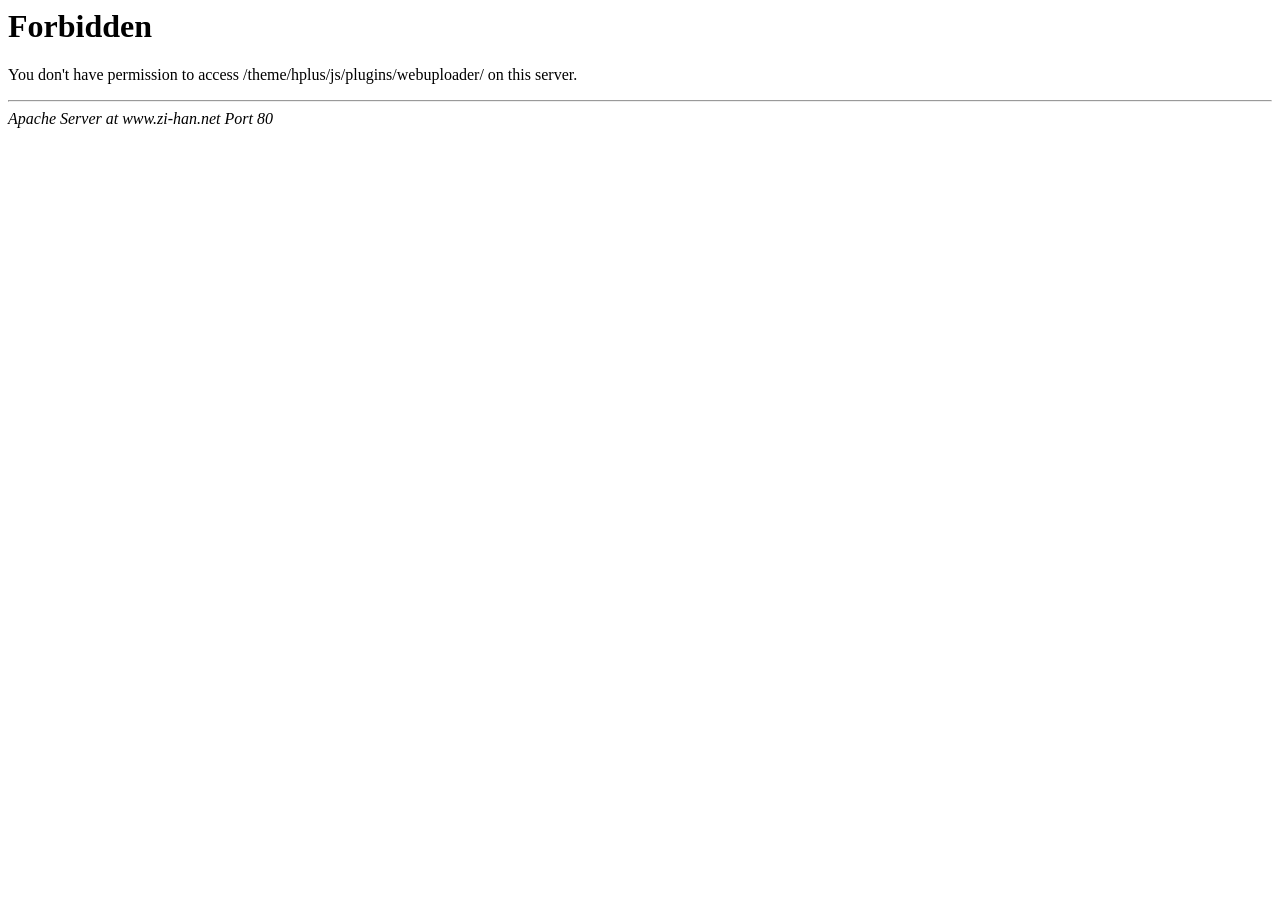
<file: message-html/assets/js/plugins/webuploader/index.html>
<!DOCTYPE HTML PUBLIC "-//IETF//DTD HTML 2.0//EN">
<html><head>
<title>403 Forbidden</title>
</head><body>
<h1>Forbidden</h1>
<p>You don't have permission to access /theme/hplus/js/plugins/webuploader/
on this server.</p>
<hr>
<address>Apache Server at www.zi-han.net Port 80</address>
</body></html>
</file>
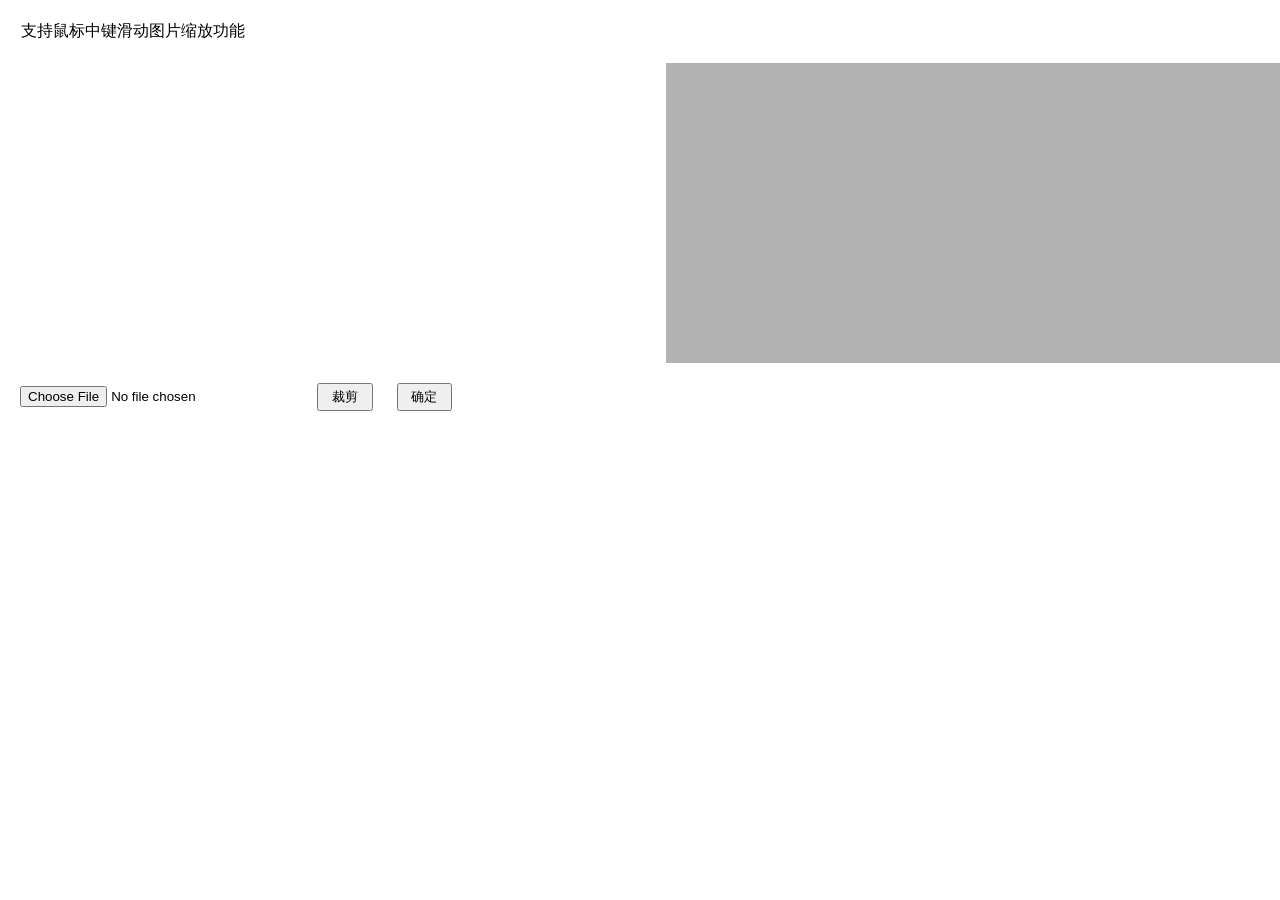
<file: message-html/assets/js/plugins/photoClip/clip.html>
<!doctype html>
<html lang="zh">
<head>
<meta charset="UTF-8">
<meta http-equiv="X-UA-Compatible" content="IE=edge,chrome=1"> 
<meta name="viewport" content="width=device-width, initial-scale=1.0, minimum-scale=1.0, maximum-scale=1.0, user-scalable=no, minimal-ui" />
<meta name="apple-mobile-web-app-capable" content="yes" />
<meta name="format-detection" content="telephone=no, email=no" />
<title>支持移动设备触摸手势的jQuery图片裁剪插件</title>	
<style>
*{margin:0;padding: 0;}
.header p{padding:1.3rem;}
.clipbox{width:100%;clear:both;}
.btn{padding:.2rem .8rem;}
#clipArea {
	float:left;
	width:48%; 
	height: 300px;
}
#ifile,
#clipBtn {
	margin: 20px;
}
#view {
	float: right;
	width:48%;
	margin: 0;
	background: rgba(0,0,0,.3);
	height: 300px;
	position: relative;
}
/*#view p{position: absolute;width:200px;height:200px;left:50%;top:50%;margin:-100px 0 0 -100px;}*/
#view p{position: absolute;top:0;left:0;}
</style>
<!--[if IE]>
	<script src="../admin/adminLte/js/html5shiv.min.js"></script>
<![endif]-->
</head>
<body ontouchstart="">
<article class="htmleaf-container">
	<header class="header">
		<p>支持鼠标中键滑动图片缩放功能</p>
	</header>

	<div class="clipbox">
		<div id="view"><p></p></div>
		<div id="clipArea"></div>
	</div>

	<footer class="related">
		<input type="file" id="ifile">
		<button id="clipBtn" class="btn">裁剪</button>
		<button id="okBtn" class="btn">确定</button>
	</footer>
</article>

<script src="../../jquery.min.js"></script>
<script src="./iscroll-zoom.js"></script>
<script src="./hammer.js"></script>
<script src="./jquery.photoClip.js"></script>
<script>
//document.addEventListener('touchmove', function (e) { e.preventDefault(); }, false);
//

var parent_show = null;
// var parent_key = parent.$('.photoClip').attr('name');
var parent_config = parent.$('.photoClip').data('iSet');
var parent_key = parent_config.parent_key;
var index = parent.layer.getFrameIndex(window.name); //获取窗口索引
var to_parent = {};
var area = $('#clipArea');
// alert(parent_key);

// if (parent_key == undefined) alert('上传图片的name未设置');
//console.log(parent_config);
//console.log(parent_config)
if (!parent_config || parent_config.width == '' || parent_config.height =='')
{
	alert('参数配置有误，请检查!'); 
}
parent_config.width = parseInt(parent_config.width,10);
parent_config.height = parseInt(parent_config.height,10);

$('#view>p').css({
	width:parent_config.width,
	height:parent_config.height,
	top:(area.height()-parent_config.height)/2,
	left:(area.width()-parent_config.width)/2,
	border:'1px dotted #fff'
});

$("#clipArea").photoClip({
	width: parent_config.width,
	height: parent_config.height,
	file: "#ifile",
	view: "#view>p",
	ok: "#clipBtn",
	strictSize:true,
	loadStart: function() {
		console.log("读取中...");
	},
	loadComplete: function(e){
		//val = val.match(/data\:image\/(\w+);base64/);
		//imgtype = val[1];
		to_parent.big = e.replace('data:image','data/image');
		console.log("读取完成");
	},
	clipFinish: function(dataURL){
		to_parent.small = dataURL.replace('data:image','data/image');
		parent_show = dataURL;		
		//console.log(dataURL);
	}
});

$(function(){
	$('#okBtn').on('click', function(){
		//什么都没做，直接关闭
		if (isNullObj(to_parent)) parent.layer.close(index);

		
			//data[parent_key] = parent_show;

		var tmp_josn,
			tmp_obj = parent.document.getElementById(parent_config.pagepics_id),
			tmp_val = $.trim(tmp_obj.value);

		if (tmp_val !=''){
			//已经有内容，有相同的成员先删后插
			tmp_josn = $.parseJSON(tmp_val);

			tmp_josn[parent_key] = parent_show;
			tmp_obj.value = JSON.stringify(tmp_josn);
			//alert(tmp_obj.value)
		}else{
			var data = [];
			data[0] = parent_show;
			//没内容则直接赋值
			tmp_obj.value = JSON.stringify(data);
			//alert(tmp_obj.value)
		}

		if(parent_show != null) {
			image_lists_id = parent_config.image_lists_id;
			// image_lists = parent.image_lists;
			parent.$('#'+image_lists_id).append('<li ><img src="'+parent_show+'" width="120" height="120" ><a class="close"><i class="fa fa-close"></i></a></li>');
		}
		parent.layer.close(index);
	})
})

//可以判断是否为空，obj = new Object() 和 obj = {} 两种形式
function isNullObj(obj){
    for(var i in obj){
        if(obj.hasOwnProperty(i)){
            return false;
        }
    }
    return true;
}
</script>
</body>
</html>
</file>
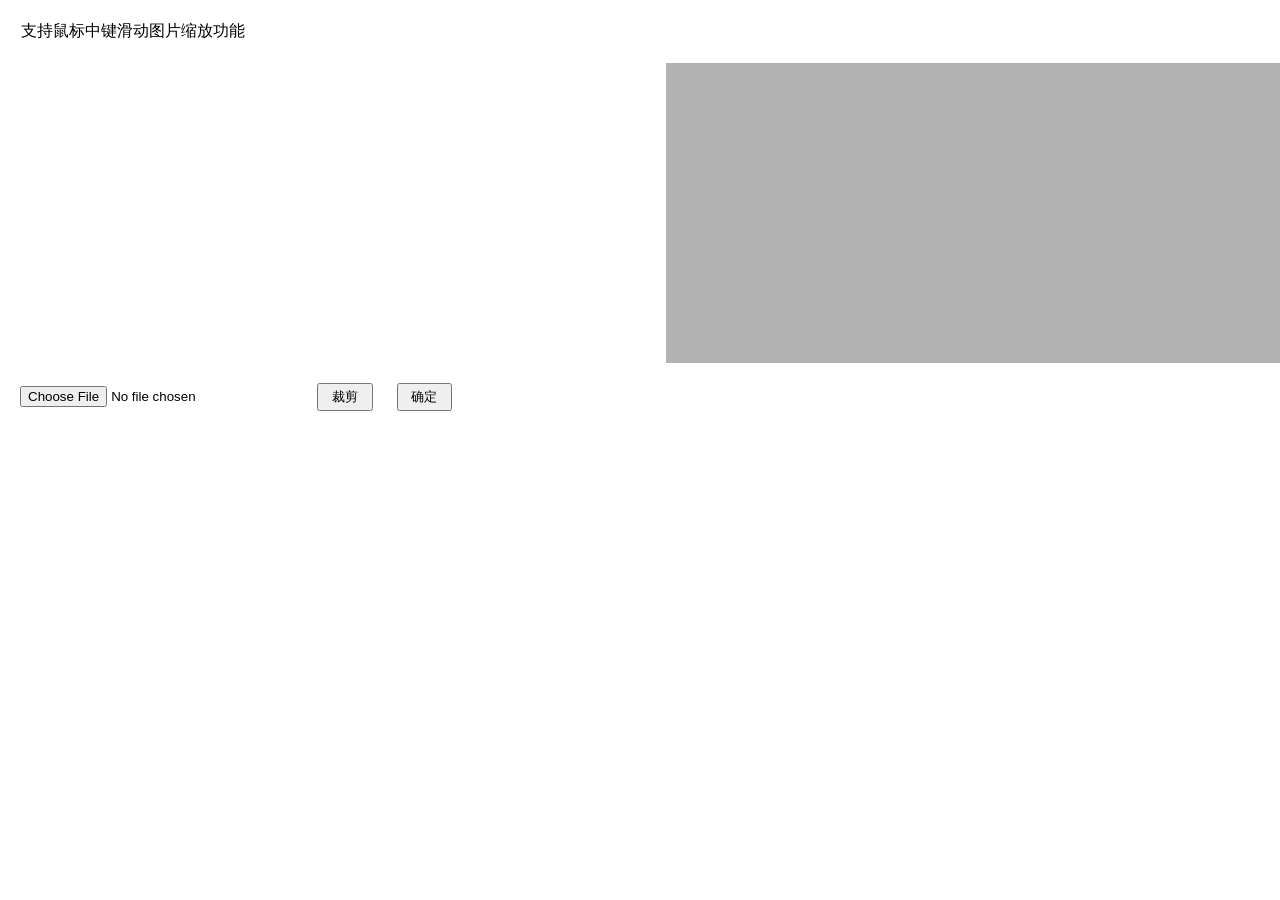
<file: message-html/assets/js/plugins/photoClip/clip_emp.html>
<!doctype html>
<html lang="zh">
<head>
<meta charset="UTF-8">
<meta http-equiv="X-UA-Compatible" content="IE=edge,chrome=1"> 
<meta name="viewport" content="width=device-width, initial-scale=1.0, minimum-scale=1.0, maximum-scale=1.0, user-scalable=no, minimal-ui" />
<meta name="apple-mobile-web-app-capable" content="yes" />
<meta name="format-detection" content="telephone=no, email=no" />
<title>支持移动设备触摸手势的jQuery图片裁剪插件</title>	
<style>
*{margin:0;padding: 0;}
.header p{padding:1.3rem;}
.clipbox{width:100%;clear:both;}
.btn{padding:.2rem .8rem;}
#clipArea {
	float:left;
	width:48%; 
	height: 300px;
}
#ifile,
#clipBtn {
	margin: 20px;
}
#view {
	float: right;
	width:48%;
	margin: 0;
	background: rgba(0,0,0,.3);
	height: 300px;
	position: relative;
}
/*#view p{position: absolute;width:200px;height:200px;left:50%;top:50%;margin:-100px 0 0 -100px;}*/
#view p{position: absolute;top:0;left:0;}
</style>
<!--[if IE]>
	<script src="../admin/adminLte/js/html5shiv.min.js"></script>
<![endif]-->
</head>
<body ontouchstart="">
<article class="htmleaf-container">
	<header class="header">
		<p>支持鼠标中键滑动图片缩放功能</p>
	</header>

	<div class="clipbox">
		<div id="view"><p></p></div>
		<div id="clipArea"></div>
	</div>

	<footer class="related">
		<input type="file" id="ifile">
		<button id="clipBtn" class="btn">裁剪</button>
		<button id="okBtn" class="btn">确定</button>
	</footer>
</article>

<script src="../../jquery.min.js"></script>
<script src="./iscroll-zoom.js"></script>
<script src="./hammer.js"></script>
<script src="./jquery.photoClip.js"></script>
<script>
//document.addEventListener('touchmove', function (e) { e.preventDefault(); }, false);
//

var parent_show = null;
// var parent_key = parent.$('.photoClip').attr('name');
var parent_config = parent.$('.photoClip').data('iSet');
var parent_key = parent_config.parent_key;
var index = parent.layer.getFrameIndex(window.name); //获取窗口索引
var to_parent = {};
var area = $('#clipArea');
// alert(parent_key);

// if (parent_key == undefined) alert('上传图片的name未设置');
//console.log(parent_config);
//console.log(parent_config)
if (!parent_config || parent_config.width == '' || parent_config.height =='')
{
	alert('参数配置有误，请检查!'); 
}
parent_config.width = parseInt(parent_config.width,10);
parent_config.height = parseInt(parent_config.height,10);

$('#view>p').css({
	width:parent_config.width,
	height:parent_config.height,
	top:(area.height()-parent_config.height)/2,
	left:(area.width()-parent_config.width)/2,
	border:'1px dotted #fff'
});

$("#clipArea").photoClip({
	width: parent_config.width,
	height: parent_config.height,
	file: "#ifile",
	view: "#view>p",
	ok: "#clipBtn",
	strictSize:true,
	loadStart: function() {
		console.log("读取中...");
	},
	loadComplete: function(e){
		//val = val.match(/data\:image\/(\w+);base64/);
		//imgtype = val[1];
		to_parent.big = e.replace('data:image','data/image');
		console.log("读取完成");
	},
	clipFinish: function(dataURL){
		to_parent.small = dataURL.replace('data:image','data/image');
		parent_show = dataURL;		
		//console.log(dataURL);
	}
});

$(function(){
	$('#okBtn').on('click', function(){
		//什么都没做，直接关闭
		if (isNullObj(to_parent)) parent.layer.close(index);

		
			//data[parent_key] = parent_show;
		var tmp_josn,
			tmp_obj = parent.document.getElementById(parent_config.pagepics_id),
			tmp_val = $.trim(tmp_obj.value);

		if (tmp_val !=''){
			//已经有内容，有相同的成员先删后插
			tmp_josn = $.parseJSON(tmp_val);

			tmp_josn[parent_key] = parent_show;
			tmp_obj.value = JSON.stringify(tmp_josn);
			//alert(tmp_obj.value)
		}else{
			var data = [];
			data[0] = parent_show;
			//没内容则直接赋值
			tmp_obj.value = JSON.stringify(data);
			//alert(tmp_obj.value)
		}
			var data = [];
			data[0] = parent_show;
			//没内容则直接赋值
			tmp_obj.value = JSON.stringify(data);
		if(parent_show != null) {
			image_lists_id = parent_config.image_lists_id;
			parent.$('#'+image_lists_id).children('li').children('img').attr('src',parent_show);
			// image_lists = parent.image_lists;
			/*parent.$('#'+image_lists_id).append('<li ><img src="'+parent_show+'" width="120" height="120" ><a class="close"><i class="fa fa-close"></i></a></li>');*/
		}
		parent.layer.close(index);
	})
})

//可以判断是否为空，obj = new Object() 和 obj = {} 两种形式
function isNullObj(obj){
    for(var i in obj){
        if(obj.hasOwnProperty(i)){
            return false;
        }
    }
    return true;
}
</script>
</body>
</html>
</file>
